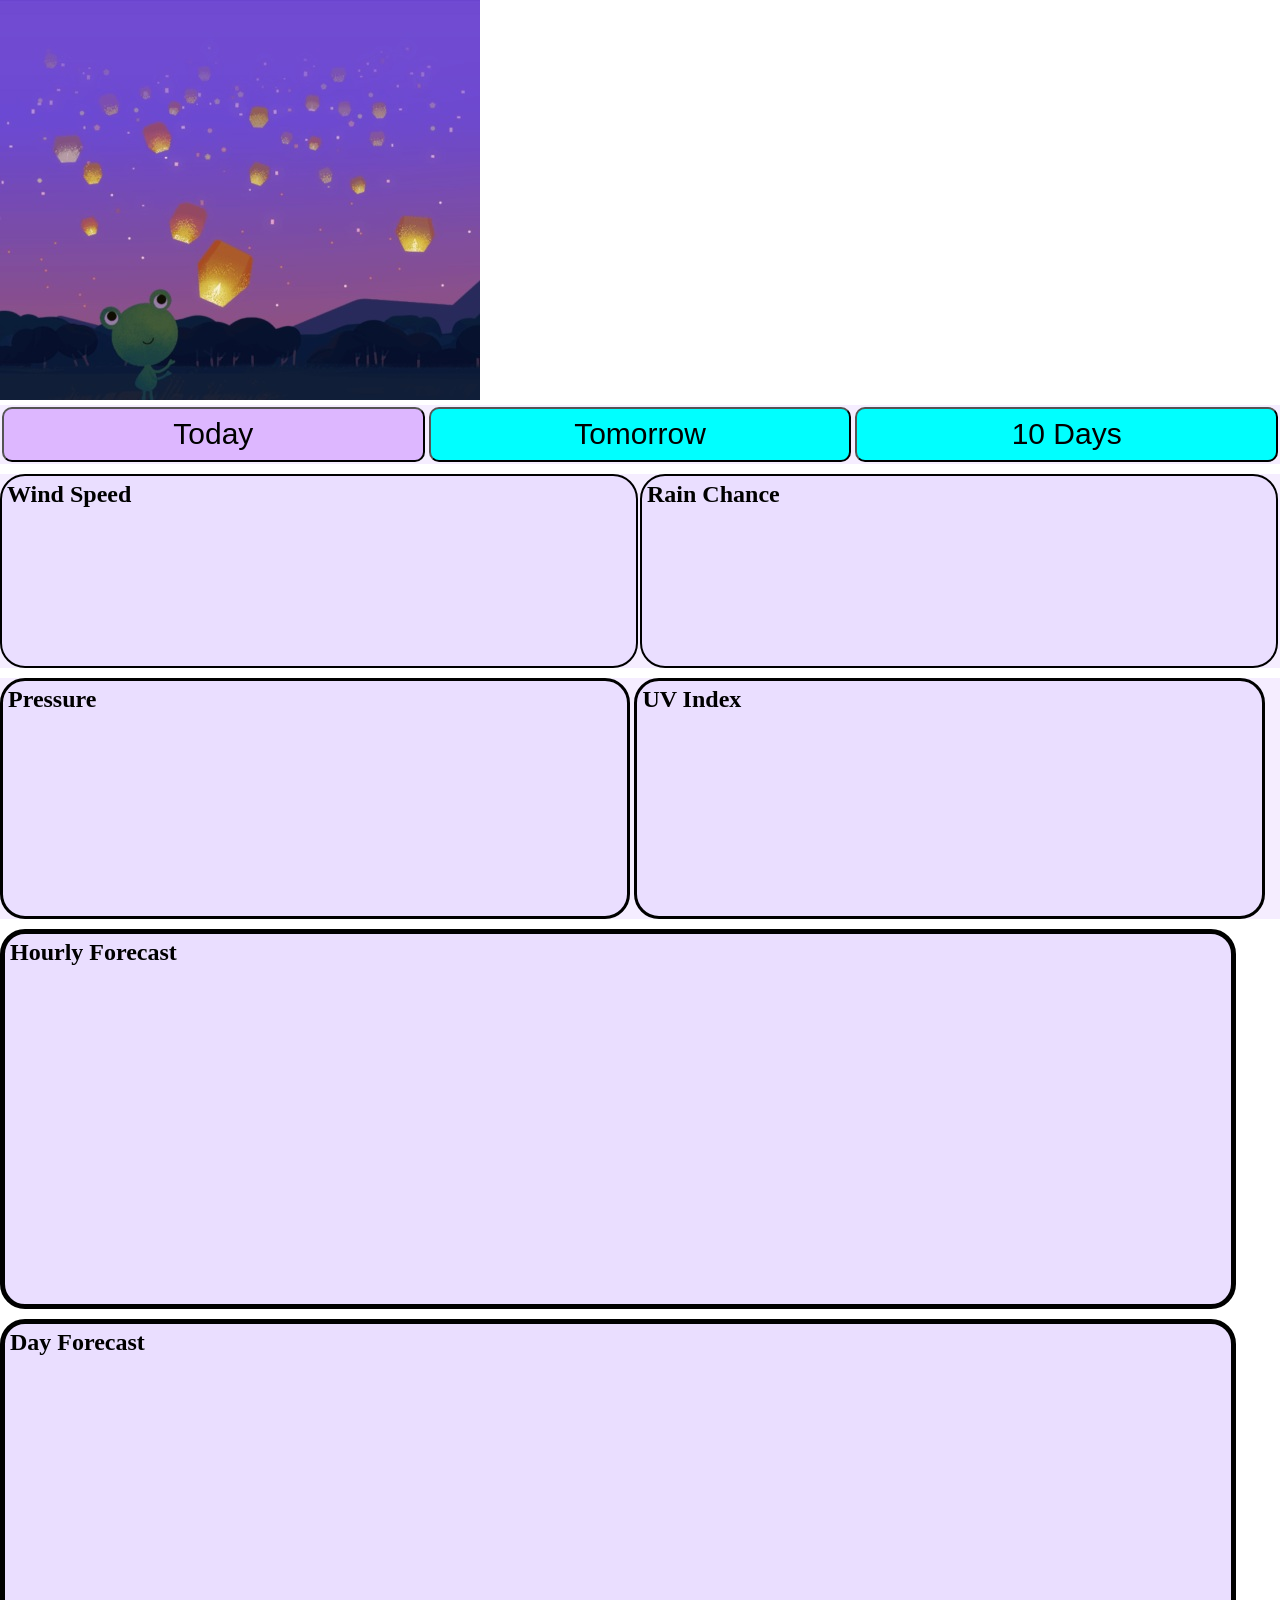
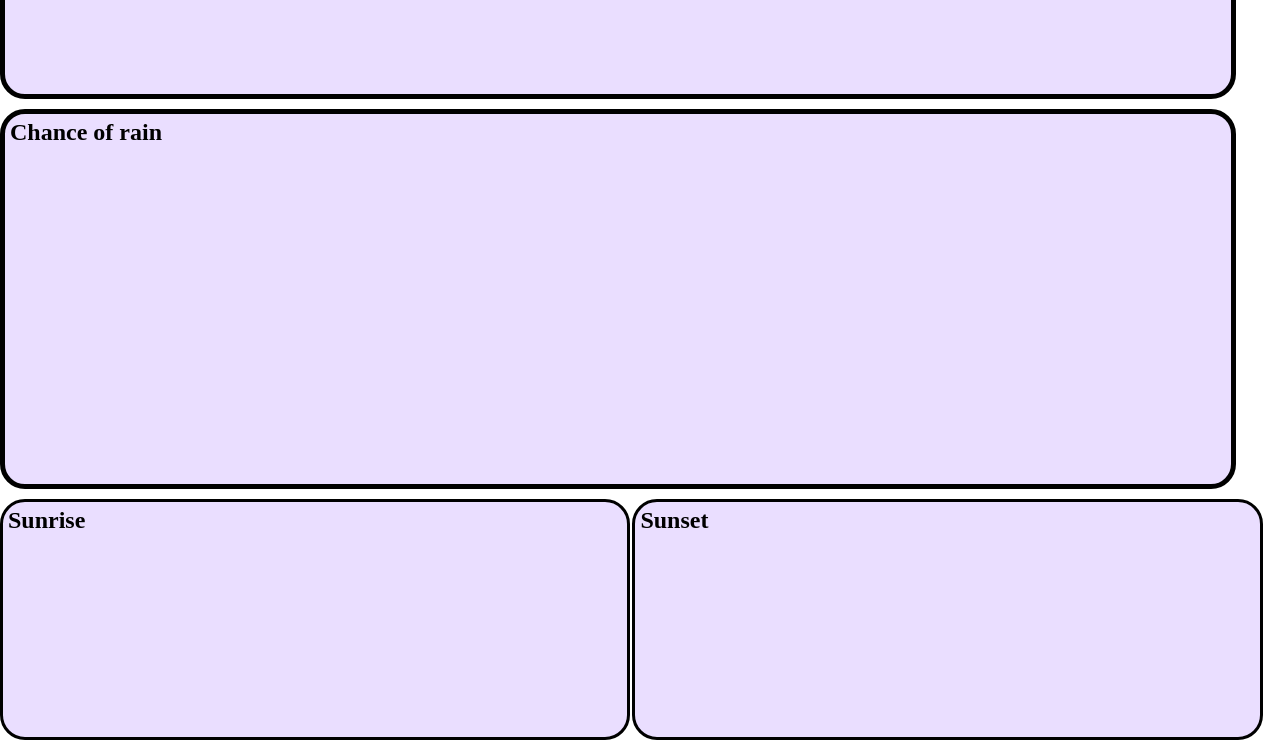
<file: index.html>
<!DOCTYPE html>
<html lang="en">
<head>
    <meta charset="UTF-8">
    <meta name="viewport" content="width=device-width, initial-scale=1.0">
    <title>QuizJavaScript</title>
    <link rel="stylesheet" href="./style.css"
</head>
<body>
    <!-- Division general de la pagina -->
    <div id="container"> 
        <!-- division del encabezado o Foto inicial  -->
        <div id="encabezado">
        </div>
        <!-- Division para el cuerpo  -->
        <div id="cuerpo"> 
            <!-- Barra uno donde alberga 3 botones -->
            <div id="barra-one">
                <div id="today">
                    <button id="to">Today</button>
                </div>
                <div id="tomorrow">
                    <button id="tom">Tomorrow</button>
                </div>
                <div id="days10">
                    <button id="day">10 Days</button>
                </div>
            </div>
            <!-- Barra dos donde alberga 2 item mas! -->
            <div id="barra-two">
                <div id="velocidadviento">
                    <h2>Wind Speed</h2>
                </div>
                <div id="precipataciones">
                    <h2>Rain Chance</h2>
                </div>
            </div>
            <!-- Barra 3 donde alberga 3 item mas! -->
            <div id="barra-three">
                <div id="pressure">
                    <h2>Pressure</h2>
                </div>
                <div id="UVindex">
                    <h2>UV Index</h2>
                </div>
            </div>
            <div id="pronosticoxhora">
                <h2>Hourly Forecast</h2>
            </div>
            <div id="pronosticoxdias">
                <h2>Day Forecast</h2>
            </div>
            <div id="probabilidaddelluvia">
                <h2>Chance of rain</h2>
            </div>
            <div id="tiempos">
                <div id="amanecer">
                    <h2>Sunrise</h2>
                </div>
                <div id="atardecer">
                    <h2>Sunset</h2>
                </div>
            </div>
        </div>
    </div>

 <!--  -->


</body>
<!-- se enlaza modulando a script -->
<script src="./script.js"></script> 

</html>
</file>
<file: style.css>
*{
    margin: 0;
    padding: 0;

}

#encabezado{
    background-image: url(./images/background-currently.jpg);
    background-repeat: no-repeat;
    width: 100%;
    height: 400px;
    
}
/* ----------------------------------------------------- */
#barra-one{
    /* Display flex ayuda a organizar las divisiones de manera horizontal */
    display: flex;
    margin-top: 5px;
    background-color: rgba(245,237,255,255);
}
#today {
    width: 100%;
    height: 100%;
    margin: 0; 
    padding: 2px;
}
#to{
    width: 100%;
    height: 100%;
    padding: 2%;
    font-size: 30px;
    background-color: rgba(221,183,255,255);
    border-radius: 10px;
}
#tomorrow{
    width: 100%;
    height: 100%;
    margin: 0; 
    padding: 2px;
}
#tom{
    width: 100%;
    height: 100%;
    padding: 2%;
    font-size: 30px;
    background-color: aqua;
    border-radius: 10px;
}
#days10{
    width: 100%;
    height: 100%;
    margin: 0; 
    padding: 2px;
}
#day{
    width: 100%;
    height: 100%;
    padding: 2%;
    font-size: 30px;
    background-color: aqua;
    border-radius: 10px;
}
/* ----------------------------------------- */
#barra-two{
        /* Display flex ayuda a organizar las divisiones de manera horizontal */
        display: flex; 
        margin-top: 10px;
        background-color: rgba(245,237,255,255);
}
#velocidadviento{
    width: 50%;
    height: 180px;
    padding: 5px;
    border: solid 2px;
    border-radius: 25px;
    margin-right: 2px;
    background-color: rgba(234,222,255,255);
}
#precipataciones{
    width: 50%;
    height: 180px;
    padding: 5px;
    border: solid 2px;
    border-radius: 25px;
    margin-right: 2px;
    background-color: rgba(234,222,255,255);
}
/* ---------------------------------------------- */
#barra-three{
    display: flex;
    margin-top: 10px;
    background-color: rgba(245,237,255,255);
}

#pressure{
    width: 48%;
    height: 25vh;
    border: solid 3px;
    padding: 5px;
    border-radius: 25px;
    margin-right: 2px;
    background-color: rgba(234,222,255,255);


}
#UVindex{
    width: 48%;
    height: 25vh;
    border: solid 3px;
    padding: 5px;
    border-radius: 25px;
    margin-left: 2px;
    background-color: rgba(234,222,255,255);
}
/* ---------------------------------------------- */
#pronosticoxhora{
    width: 95%;
    height: 40vh; 
    border: solid 5px;
    border-radius: 25px;
    padding: 5px;
    margin-top: 10px;
    background-color: rgba(234,222,255,255);
}
#pronosticoxdias{
    width: 95%;
    height: 40vh; 
    border: solid 5px;
    border-radius: 25px;
    padding: 5px;
    margin-top: 10px;
    background-color: rgba(234,222,255,255);
}
#probabilidaddelluvia{

    width: 95%;
    height: 40vh; 
    border: solid 5px;
    border-radius: 25px;
    padding: 5px;
    margin-top: 10px;
    background-color: rgba(234,222,255,255);
}
/* ------------------------------------------------------ */
#tiempos{
    display: flex;
    margin-top: 10px;
    
}
#amanecer{
    width: 48%;
    height: 25vh;
    border: solid 3px;
    padding: 5px;
    border-radius: 25px;
    margin-right: 2px;
    background-color: rgba(234,222,255,255);
}
#atardecer{
    width: 48%;
    height: 25vh;
    border: solid 3px;
    padding: 5px;
    border-radius: 25px;
    margin-right: 2px;
    background-color: rgba(234,222,255,255);
}
</file>
